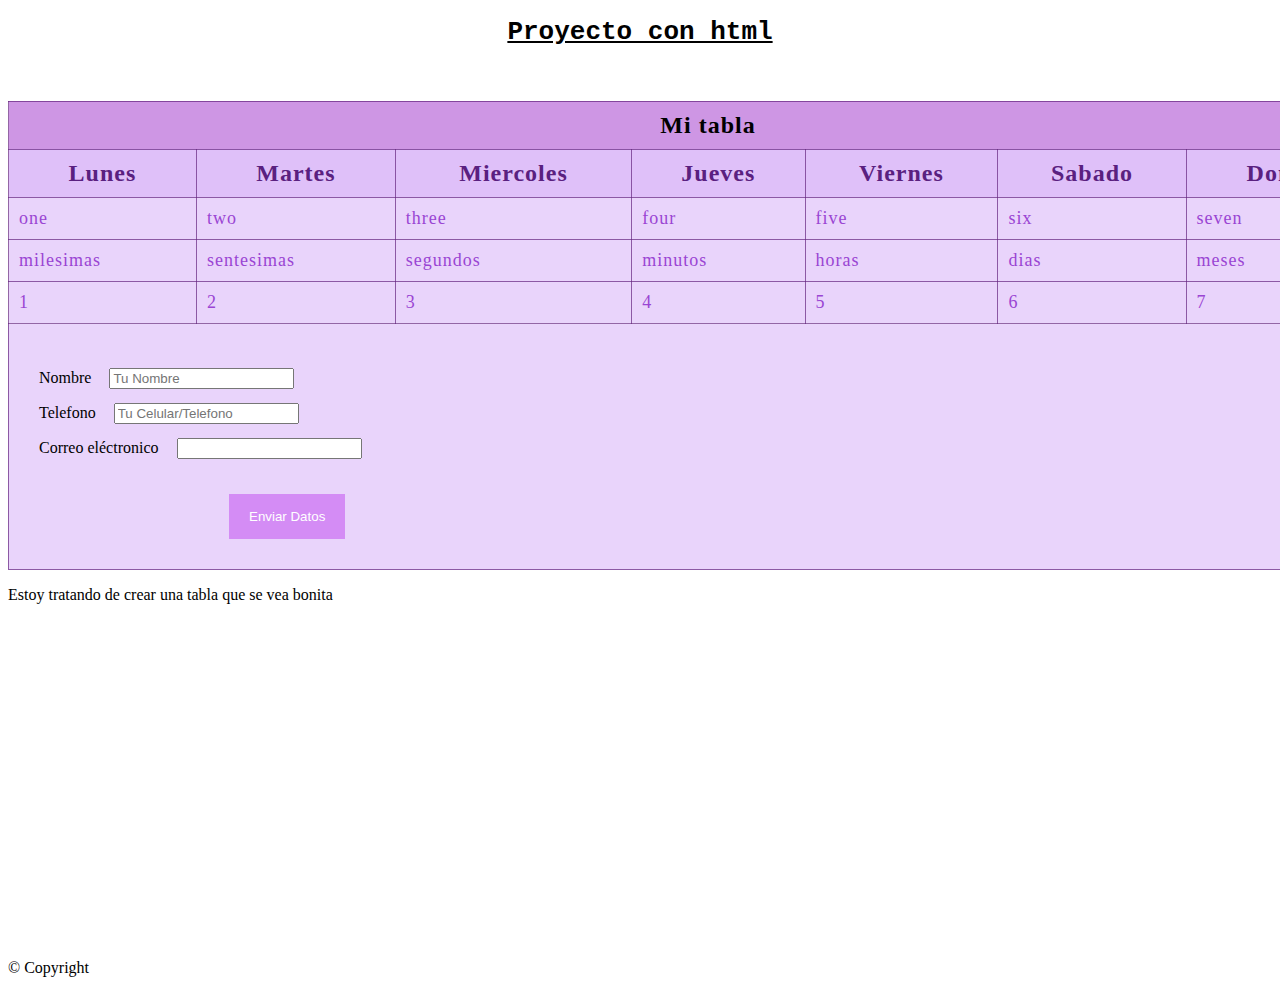
<file: index.html>
<!DOCTYPE html>
<html lang="es">

<head>
  <meta charset="UTF-8">
  <meta http-equiv="X-UA-Compatible" content="IE=edge">
  <meta name="viewport" content="width=h, initial-scale=1.0">
  <link rel="stylesheet" href="estilo.css">
  <title>Proyecto.Html</title>
</head>

<body>
  <u>
    <h1>Proyecto con html</h1>
  </u>
  <br><br>
  <table border="1" style="margin: auto; width: 1400px; letter-spacing: 1px;">
    <tr class="titulito">
      <th colspan="10" class="ancho">Mi tabla</th>
    </tr>
    <tr class="dias">
      <th>Lunes</th>
      <th>Martes</th>
      <th>Miercoles</th>
      <th>Jueves</th>
      <th>Viernes</th>
      <th>Sabado</th>
      <th>Domingo</th>
    </tr>
    <tr class="numeros">
      <td>one</td>
      <td>two</td>
      <td>three</td>
      <td>four</td>
      <td>five</td>
      <td>six</td>
      <td>seven</td>
    </tr>
    <tr class="hora">
      <td>milesimas</td>
      <td>sentesimas</td>
      <td>segundos</td>
      <td>minutos</td>
      <td>horas</td>
      <td>dias</td>
      <td>meses</td>
    </tr>
    <tr class="conteo">
      <td>1</td>
      <td>2</td>
      <td>3</td>
      <td>4</td>
      <td>5</td>
      <td>6</td>
      <td>7</td>
    </tr>
  </table>

  <div id="contForm">
    <form id="formEnvio" action="">
      <label for="nombre">Nombre</label>
      <input type="text" name="nombre" id="" placeholder="Tu Nombre">
      <br>
      <label for="">Telefono</label>
      <input type="number" name="telefono" id="" placeholder="Tu Celular/Telefono">
      <br>
      <label for="">Correo eléctronico</label>
      <input type="text" name="email" id=""><br>
      <button type="submit">Enviar Datos</button>
    </form>
  </div>

  <p>Estoy tratando de crear una tabla que se vea bonita</p>

  <iframe class="video" 
  width="560" 
   height="315"
   src="https://www.youtube.com/embed/1Ufhm36X9Xk" 
   title="YouTube video player"
   frameborder="0"
   allow="accelerometer; autoplay; clipboard-write; encrypted-media; gyroscope; picture-in-picture"
   allowfullscreen></iframe>

  <footer>
    <span>&copy; Copyright</span>
  </footer>

</body>

</html>
</file>
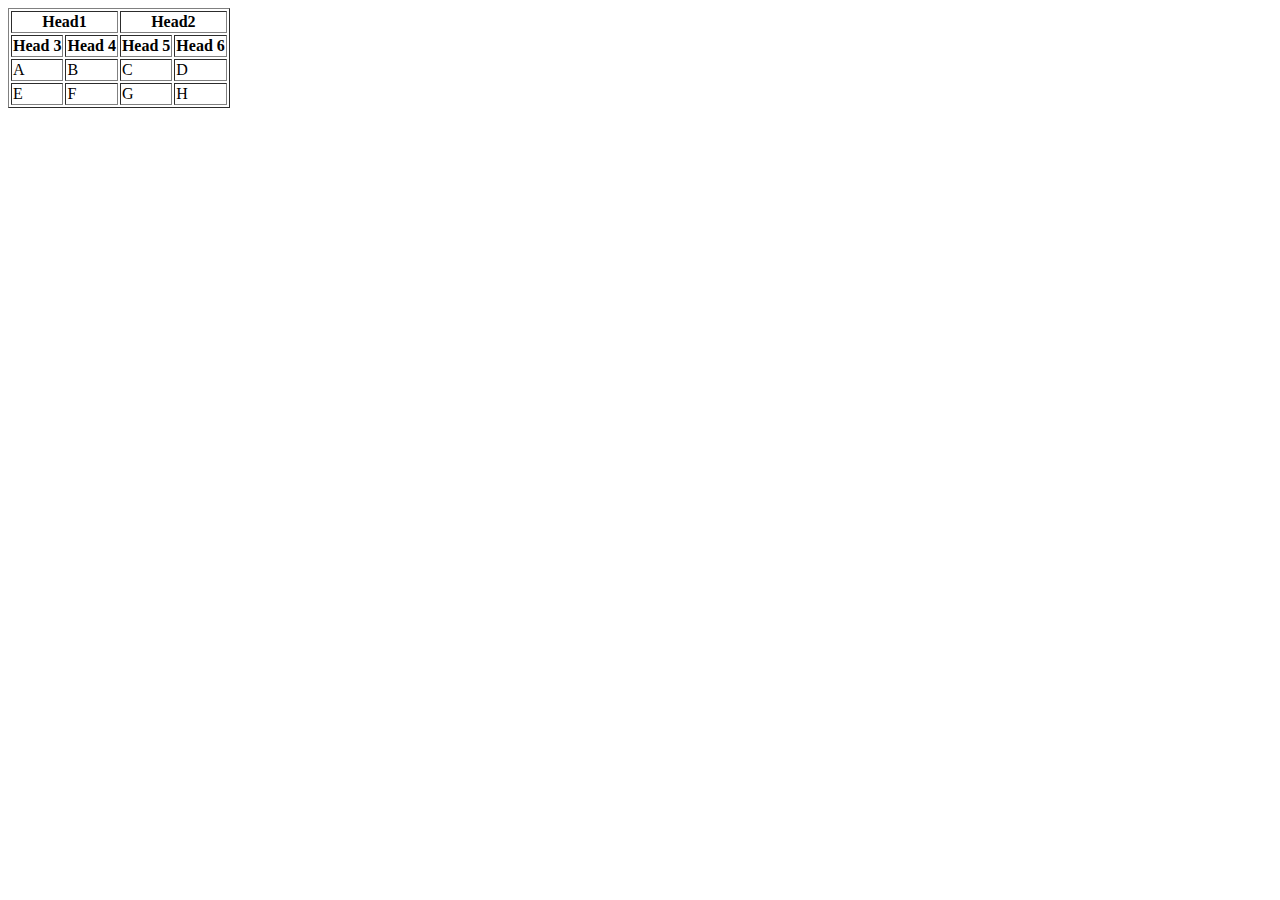
<file: table.html>
<!DOCTYPE html>
<html lang="en">
<head>
    <meta charset="UTF-8">
    <meta http-equiv="X-UA-Compatible" content="IE=edge">
    <meta name="viewport" content="width=device-width, initial-scale=1.0">
    <title>Document</title>
</head>
<body>
    <TABLE BORDER>
        <TR>
            <TH COLSPAN=2>Head1</TH>
            <TH COLSPAN=2>Head2</TH>
        </TR>
        <TR>
            <TH>Head 3</TH> <TH>Head 4</TH> 
            <TH>Head 5</TH> <TH>Head 6</TH> 
        </TR>
        <TR>
            <TD>A</TD> <TD>B</TD> <TD>C</TD> <TD>D</TD> 
        </TR>
        <TR>
            <TD>E</TD> <TD>F</TD> <TD>G</TD> <TD>H</TD> 
        </TR>
    </TABLE>    
</body>
</html>
</file>
<file: estilo.css>
h1 {
  margin: top 3px;
  font-family:monospace;
  text-align: center;
}
table {
  border-color: rgba(100, 35, 125, 0.695);
  border-collapse: collapse;
  width: 900px;
}
table th, table td {
  padding: 10px;
  font-size: 18px;
}
.tab {
  color: rgba(122, 36, 235, 0.63);
  font-family: monospace;
}

.titulito {
  color: darkslateblue;
  background-color:rgba(154, 39, 199, 0.486);
}

.dias {
  color:rgb(90, 32, 128) ;
  background-color: rgba(130, 7, 230, 0.253);
}
.dias th {
  font-size: 24px;
  font-weight: bolder;
}
.numeros {
  color:rgb(154, 69, 211) ;
  background-color: rgba(130, 7, 230, 0.171);
}
.ancho{
  font-weight: bolder;
  font-size: 24px;
  color: #000;
}
.hora {
  color:rgb(154, 69, 211) ;
  background-color: rgba(130, 7, 230, 0.171); 
}

.conteo {
  color:rgb(154, 69, 211) ;
  background-color: rgba(130, 7, 230, 0.171);
}


/*Formulario*/

#contForm{
  border: 1px solid rgba(100, 35, 125, 0.695);  
  border-top: 0;
  width: 1400px;
  margin: auto;
  background-color: rgba(130, 7, 230, 0.171);
}

#contForm form {
  padding: 30px;
}

#contForm form input{
  margin-top: 14px;
  margin-left: 14px;
}

#contForm form button{
 background-color:rgba(210, 133, 244, 0.911);
 margin-top: 35px;
 margin-left: 190px;
 border: none;
 color: white;
 padding: 15px 20px;
}
 
.video {
  padding: 10px;
  font-size: 18px;
  

}
</file>
